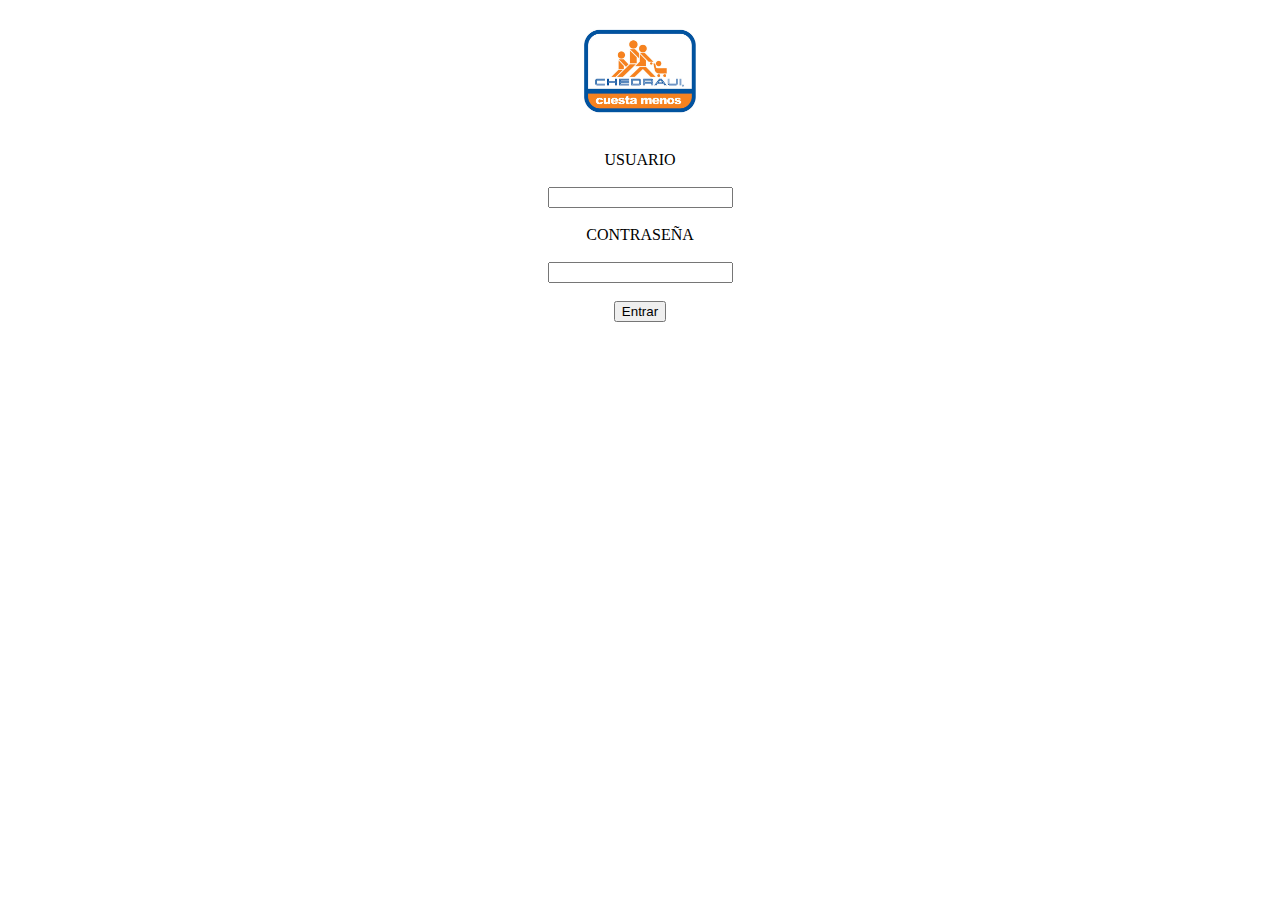
<file: index.html>
<!DOCTYPE html>
<html>
<head>
	<meta charset="utf-8">
	<title>SISTEMAS DE CORTINAS CHEDRAUI</title>
	<link rel="stylesheet" type="text/css" href="css\estilos-index.css" />
</head>
<body>
	<img src="Pictures\logo-chedraui.jpg" id="idLogo">
	<form id="idLogin">
		<label>USUARIO</label><br><br>
		<input type="text" name="idUser"><br><br>
		<label>CONTRASEÑA</label><br><br>
		<input type="password" name="idPassword"><br><br>
		<button id="idButtonLogin">Entrar</button>
	</form>
</body>
</html>
</file>
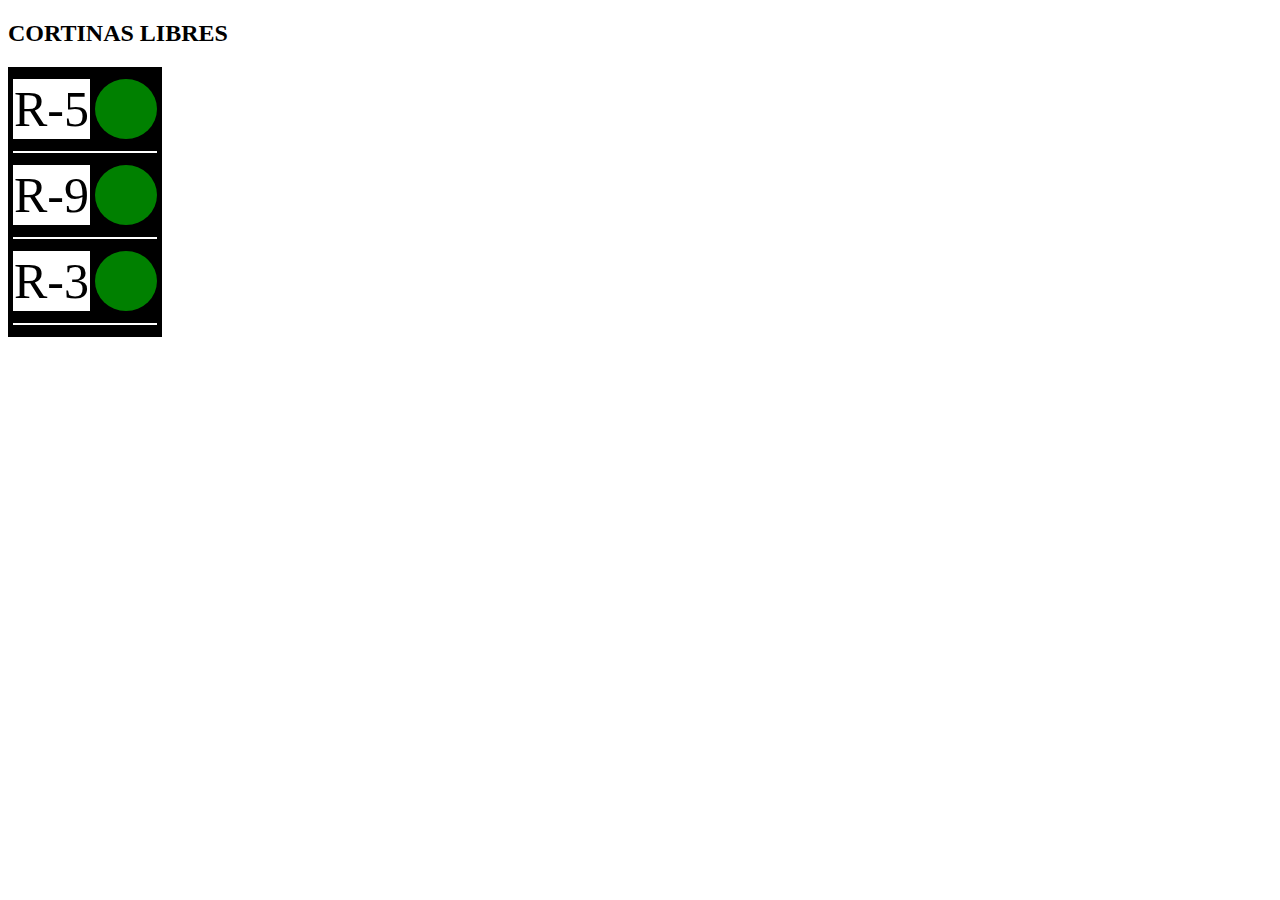
<file: cortinasLibres.html>
<!DOCTYPE html>
<html>
<head>
	<meta charset="utf-8">
	<title>CORTINAS LIBRES</title>
	<link rel="stylesheet" type="text/css" href="css\style-cortinasLibres.css">
</head>
<body>
	<table>
		<h2>CORTINAS LIBRES</h2>
			<tr class="cortina">
				<td id="idCortina">R-5</td>
				<td id="idGreen"></td>
			</tr>
			<tr class="espacio"><td colspan="2"></td></tr>
			<tr class="cortina">
				<td id="idCortina">R-9</td>
				<td id="idGreen"></td>
			</tr>
			<tr class="espacio"><td colspan="2"></td></tr>
			<tr class="cortina">
				<td id="idCortina">R-3</td>
				<td id="idGreen"></td>
			</tr>
			<tr class="espacio"><td colspan="2"></td></tr>
	</table>			
</body>
</html>
</file>
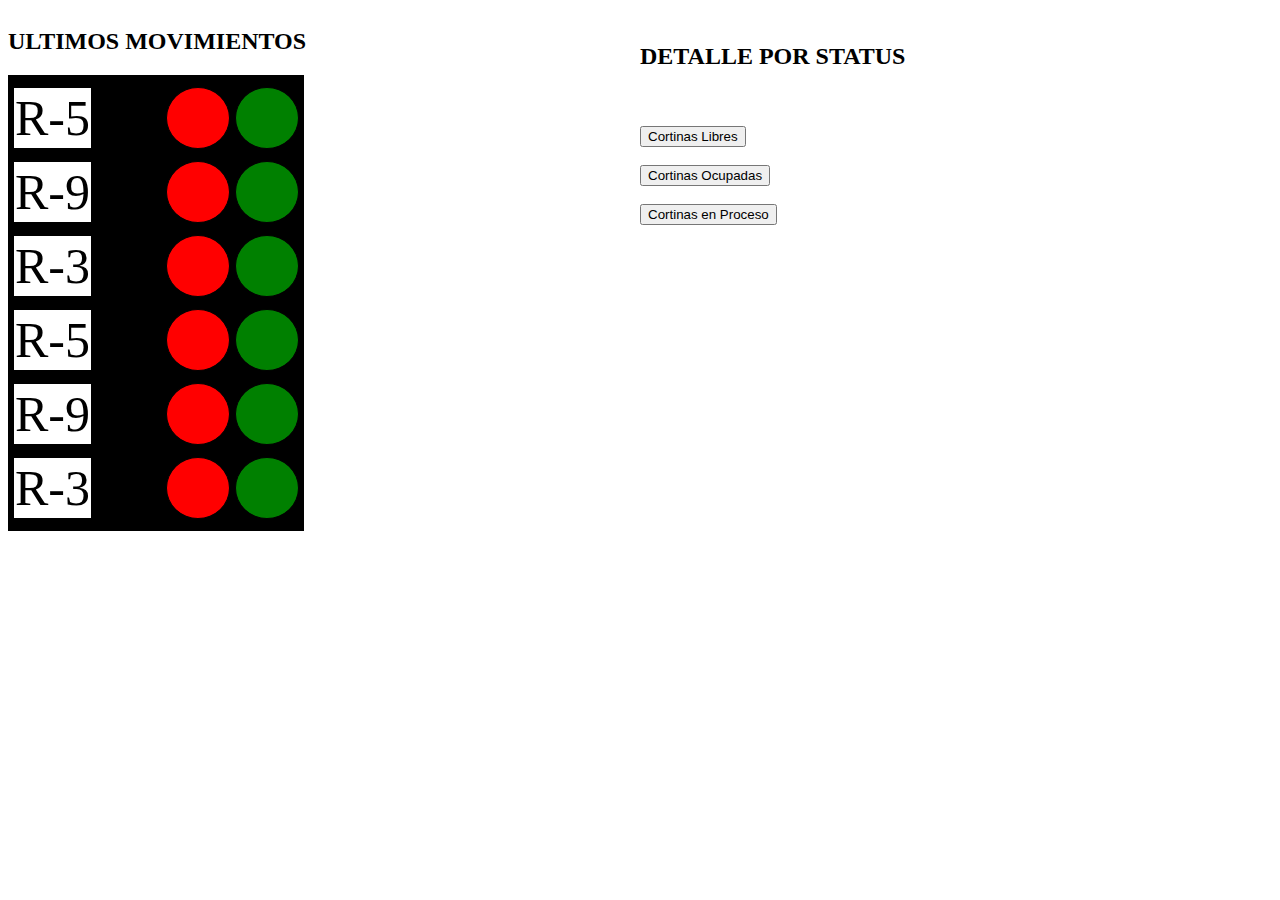
<file: prerecibo.html>
<!DOCTYPE html>
<html>
<head>
	<meta charset="utf-8">
	<title>PRE RECIBO</title>
	<link rel="stylesheet" type="text/css" href="css\style-prerecibo.css">
</head>
<body>
	<section>
		<h2>ULTIMOS MOVIMIENTOS</h2>
		<table>
			<tr>
				<td id="idCortina">R-5</td>
				<td id="idRed"></td>
				<td id="idYellow"></td>
				<td id="idGreen"></td>
			</tr>
			<tr>
				<td id="idCortina">R-9</td>
				<td id="idRed"></td>
				<td id="idYellow"></td>
				<td id="idGreen"></td>
			</tr>
			<tr>
				<td id="idCortina">R-3</td>
				<td id="idRed"></td>
				<td id="idYellow"></td>
				<td id="idGreen"></td>
			</tr>
			<tr>
				<td id="idCortina">R-5</td>
				<td id="idRed"></td>
				<td id="idYellow"></td>
				<td id="idGreen"></td>
			</tr>
			<tr>
				<td id="idCortina">R-9</td>
				<td id="idRed"></td>
				<td id="idYellow"></td>
				<td id="idGreen"></td>
			</tr>
			<tr>
				<td id="idCortina">R-3</td>
				<td id="idRed"></td>
				<td id="idYellow"></td>
				<td id="idGreen"></td>
			</tr>
		</table>
	</section>
	<aside>
		<h2>DETALLE POR STATUS</h2><br><br>
		<button>Cortinas Libres</button><br><br>
		<button>Cortinas Ocupadas</button><br><br>
		<button>Cortinas en Proceso</button><br><br>
	</aside>
</body>
</html>
</file>
